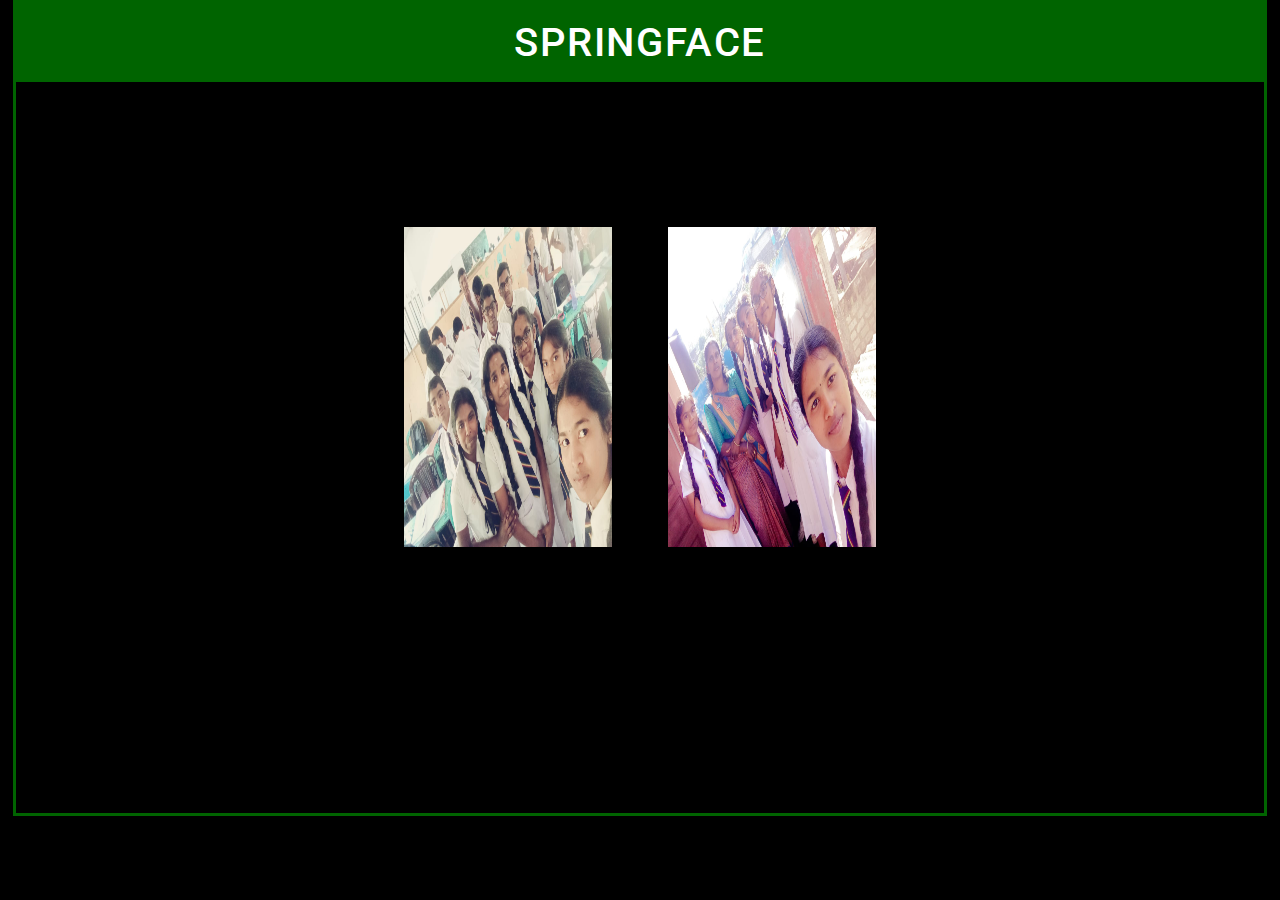
<file: index.html>
<html lang="en">

<head>
  <meta charset="UTF-8" />
  <meta http-equiv="X-UA-Compatible" content="IE=edge" />
  <meta name="viewport" content="width=device-width, initial-scale=1.0" />
  <title>SPRINGFACE</title>
  <link rel="icon" href="images/icon.png" />
  <link rel="preconnect" href="https://fonts.googleapis.com" />
  <link rel="preconnect" href="https://fonts.gstatic.com" crossorigin />
  <link href="https://fonts.googleapis.com/css2?family=Roboto:wght@400;500&display=swap" rel="stylesheet" />
  <link rel="stylesheet" href="style.css" />
</head>

<body>
  <div>
    <div class="wrapper">
      <div class="title">
        <h1>SPRINGFACE</h1>
      </div>
      <div class="container">
        <h3>
          Who is hot judged for you? .
        </h3>
        <h2>Who's Hotter? Click to Choose.</h2>
        
        <div class="img-wrapper">
          <img src="" alt="Left Image" id="leftImg" onclick="clickLeft()" />
          <h3 class="or-char">OR</h3>
          <img src="" alt="Right Image" id="rightImg" onclick="clickRight()" />
        </div>
        
        <ul class="footer-list">
          <li><a href="about.html">About</a></li>
          <li><a href="#">Submit</a></li>
          <li><a href="ranking.html">Rankings</a></li>
          <li><a href="#">Previous</a></li>
        </ul>
      </div>
    </div>
  </div>
  
  <script src="https://code.jquery.com/jquery-3.6.0.js"></script>
  <script type="text/javascript"></script>
  <script src="main.js"></script>
</body>

</html>
</file>
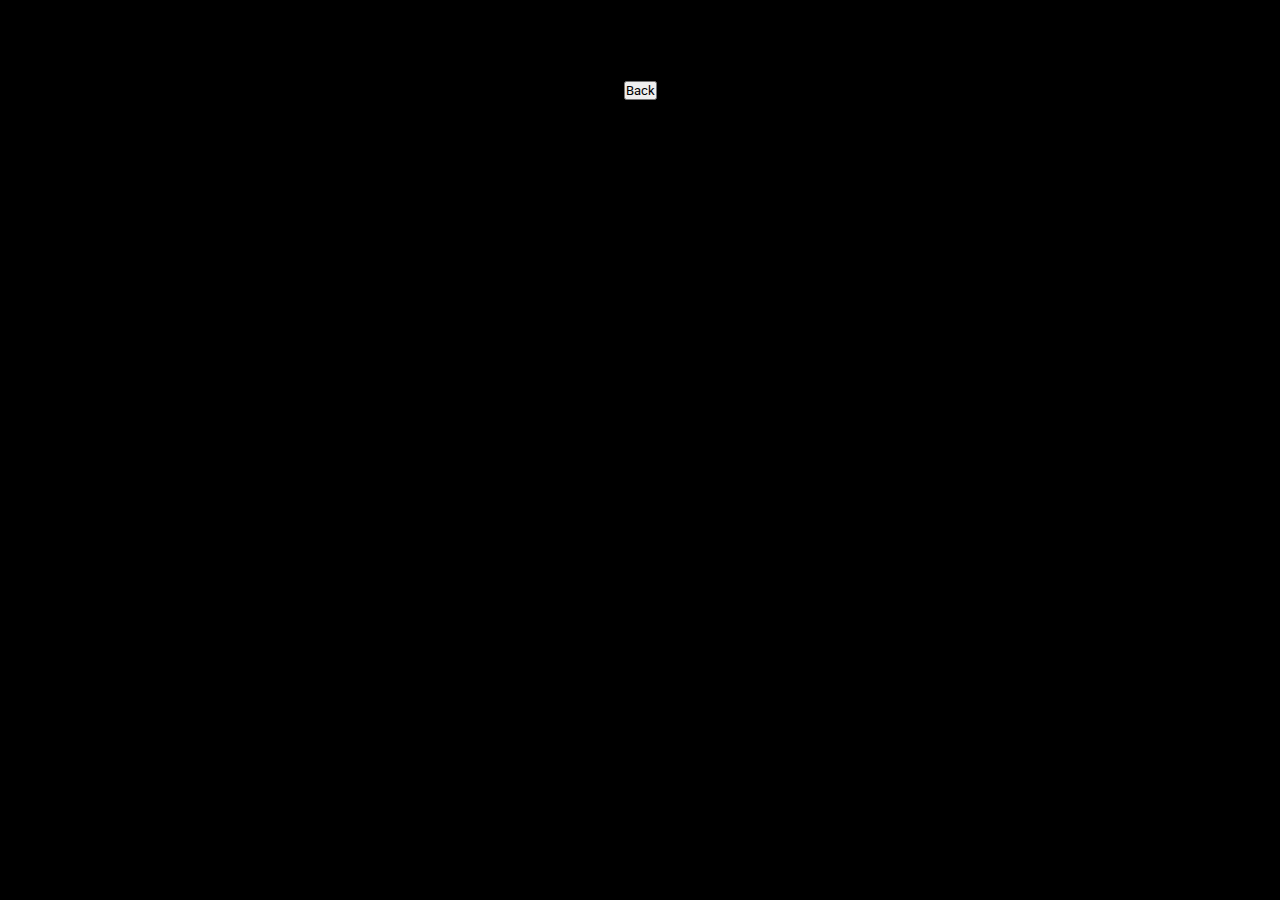
<file: about.html>
<html lang="en">

<head>
  <meta charset="UTF-8" />
  <meta http-equiv="X-UA-Compatible" content="IE=edge" />
  <meta name="viewport" content="width=device-width, initial-scale=1.0" />
  <title>FaceMash</title>
  <link rel="icon" href="image/icon.png" />
  <link rel="preconnect" href="https://fonts.googleapis.com" />
  <link rel="preconnect" href="https://fonts.gstatic.com" crossorigin />
  <link href="https://fonts.googleapis.com/css2?family=Roboto:wght@400;500&display=swap" rel="stylesheet" />
  <link rel="stylesheet" href="style.css" />
</head>

<body>
  <div class="center-all">
    <h3 class="sub-page-title">About</h3>
    <p><a href="https://www.metro.us/everything-to-know-about-facemash-the-site-zuckerberg-created-in-college-to-rank-hot-women/" target="_blank">
      <u>SPRINGFACE</u></a>
      was a website developed by jeeva kumar in 2025 that allows visitors to compare pictures of two hot girls whether who is more hotter. 
    </p>
    <div class="back-footer">
      <button><a href="index.html">Back</a></button>
    </div>
  <script src="https://code.jquery.com/jquery-3.6.0.js"></script>
  <script type="text/javascript"></script>
  <script src="main.js"></script>
</body>
</file>
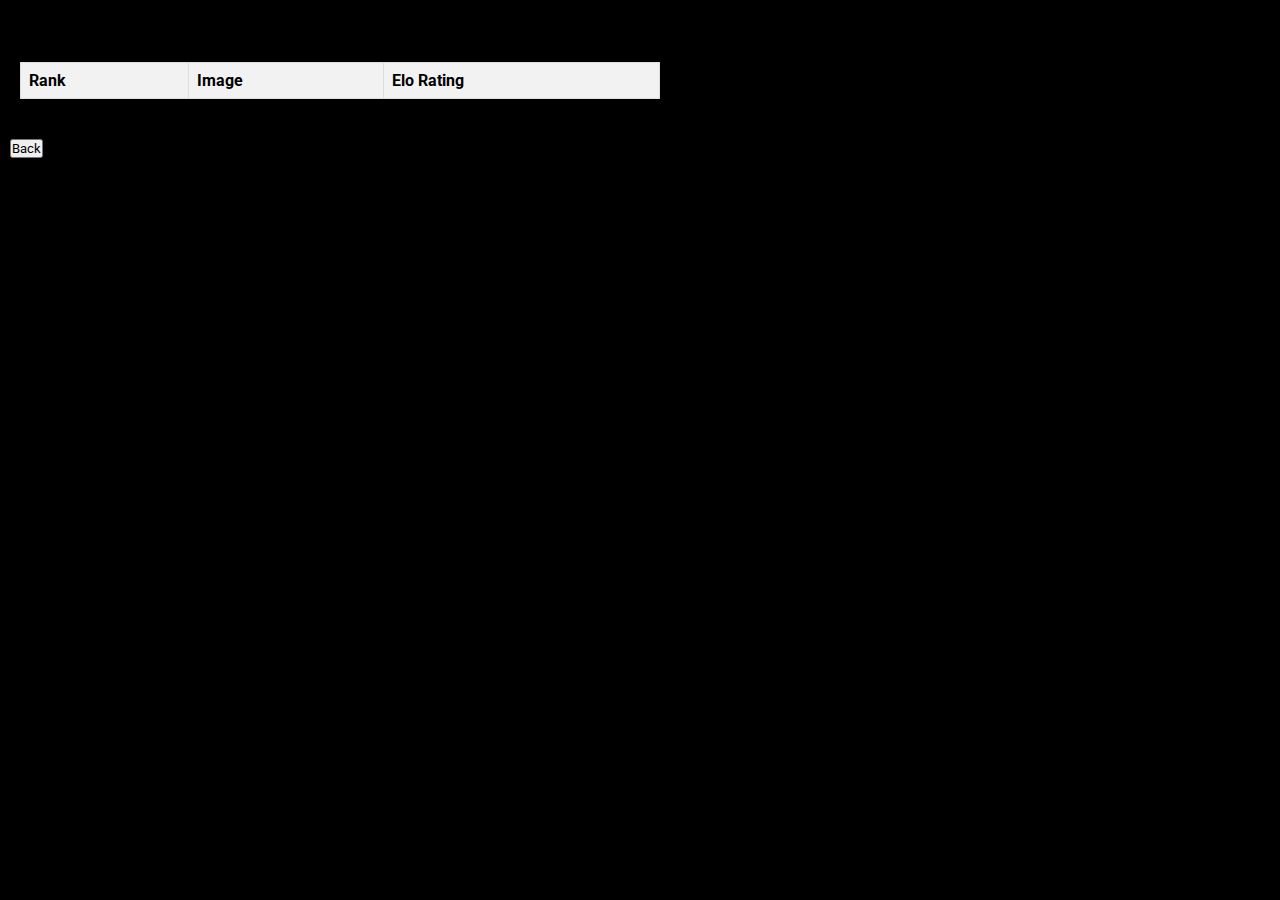
<file: ranking.html>
<html lang="en">

<head>
  <meta charset="UTF-8" />
  <meta http-equiv="X-UA-Compatible" content="IE=edge" />
  <meta name="viewport" content="width=device-width, initial-scale=1.0" />
  <title>FaceMash</title>
  <link rel="icon" href="image/icon.png" />
  <link rel="preconnect" href="https://fonts.googleapis.com" />
  <link rel="preconnect" href="https://fonts.gstatic.com" crossorigin />
  <link href="https://fonts.googleapis.com/css2?family=Roboto:wght@400;500&display=swap" rel="stylesheet" />
  <link rel="stylesheet" href="style.css" />
</head>

<body>
  <h3 class="sub-page-title">Hot Girls Rating</h3>
  <table>
    <thead>
        <tr>
            <th>Rank</th>
            <th>Image</th>
            <th>Elo Rating</th>
        </tr>
    </thead>
    <tbody id="eloTableBody">
        <!-- Elo rating rows will be added dynamically here -->
    </tbody>
  </table>

  <div class="back-footer">
    <button><a href="index.html">Back</a></button>
  </div>
  <script src="https://code.jquery.com/jquery-3.6.0.js"></script>
  <script type="text/javascript"></script>
  <script src="ranking.js"></script>
</body>
</file>
<file: style.css>
* {
  margin: 0;
  padding: 0;
  font-family: 'Roboto', sans-serif;
}
body {
  background-color: black;
}
html {
  scroll-behavior: smooth;
}
h1 {
  font-weight: 500;
}
a{
  text-decoration: none;
  color: black;
}
table {
  border-collapse: collapse;
  width: 50%;
  margin: 20px;
}
th, td {
  border: 1px solid #dddddd;
  text-align: left;
  padding: 8px;
}
th {
  background-color: #f2f2f2;
}
.center-all {
  text-align: center;
}
.wrapper {
  width: 97.5%;
  height: 90%;
  margin: auto;
  text-align: center;
  border: 3px solid darkgreen;
}
.title {
  font-size: 1.25rem;
  letter-spacing: 0.1rem;
  background-color: darkgreen;
  padding: 1rem;
  color: white;
}
.container h2{
  font-size: 1.8rem;
  letter-spacing: 0.05rem;
  padding: 1rem;
}
.container h3{
  font-size: 1.3rem;
  letter-spacing: 0.05rem;
  padding-top: 2rem;
}
.img-wrapper{
  padding-top: 1.4rem;
  padding-bottom: 5rem;
  align-items: center;
  display: flex;
  justify-content: center;
}
img{
  width: 13rem;
  height: 20rem;
  border: 1px solid black;
}
.or-char{
  padding: 0px 12.5px;
  font-weight: normal;
}

.footer-list {
  padding: 0.5rem 0;
  list-style: none;
  color: white;
}
.footer-list li {
  font-weight: 500;
  color: white;
  display: inline-block;
  padding: 0rem 0.2rem;
}
.sub-page-title {
  padding: 10px;
}
.back-footer {
  padding: 20px 10px;
}
</file>
